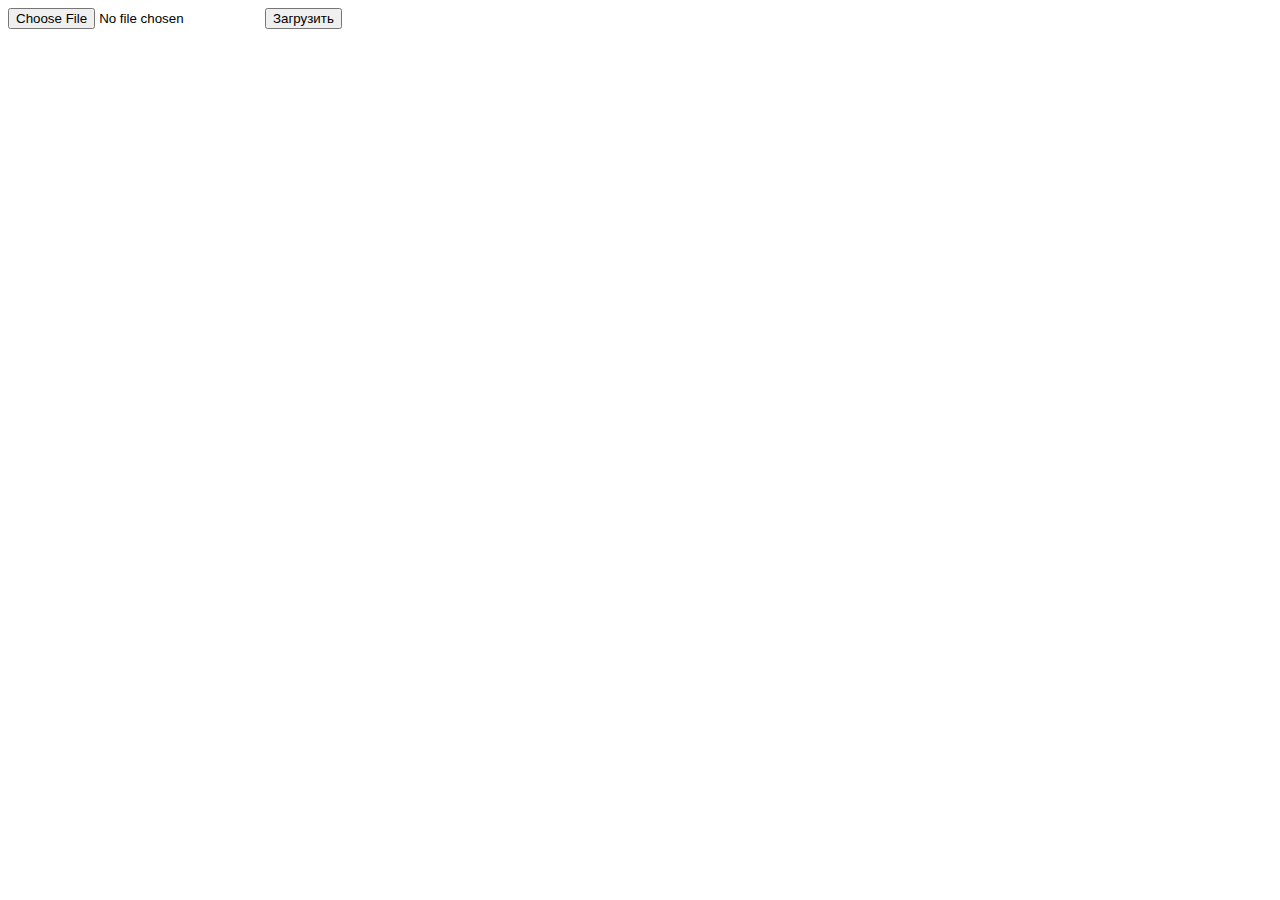
<file: convert/index.html>
<!DOCTYPE html>
<html>
<head>
    <title>Форма загрузки файла</title>
</head>
<body>
    <form action="/" method="post" enctype="multipart/form-data">
        <input type="file" name="file">
        <input type="submit" value="Загрузить">
    </form>
</body>
</html>
</file>
